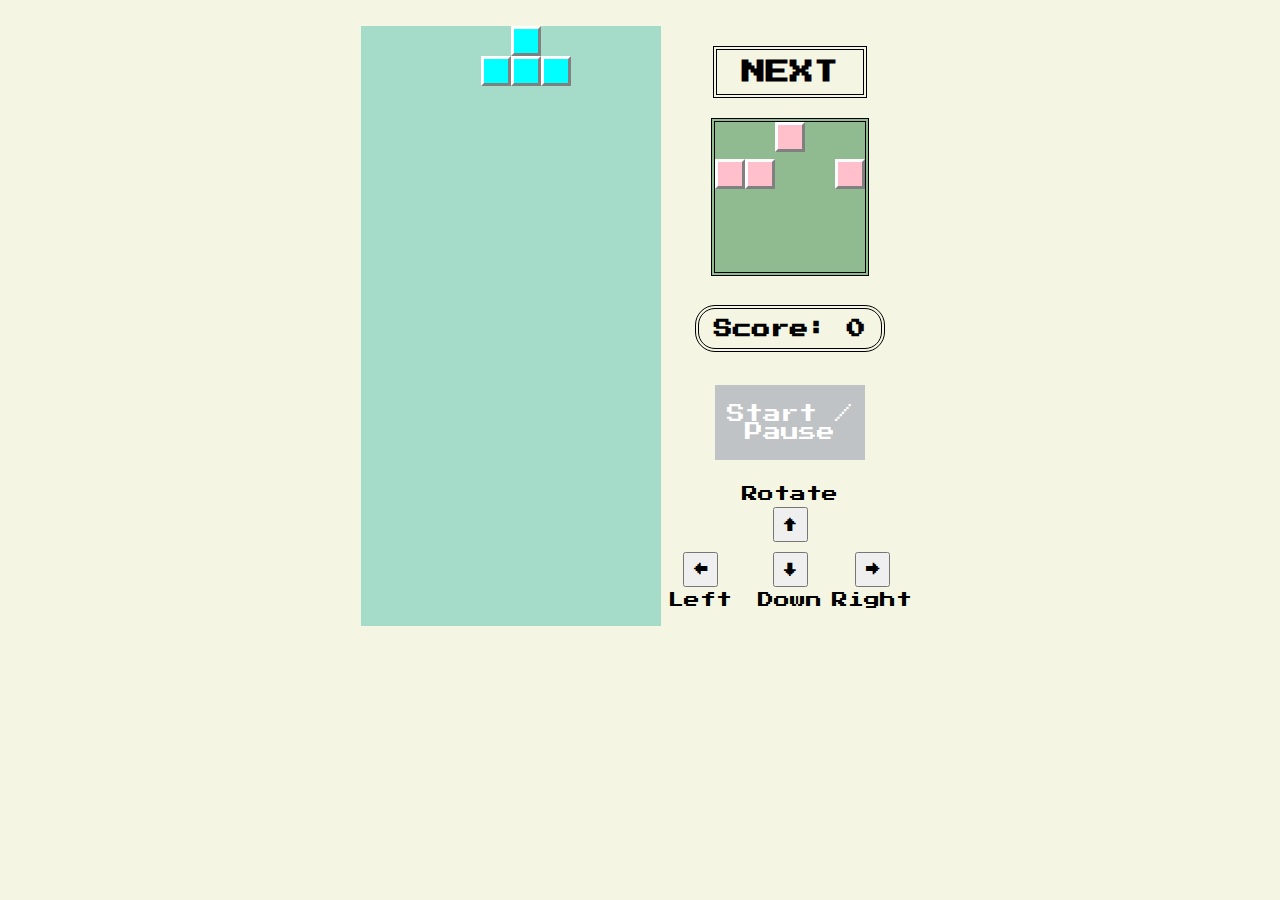
<file: CYC/index.html>
<!-- Team Tetris 
Members:
  Chih-Yin Chen
  Debora Correa Batista Bastos
  Mackenzie Sawyer
  Yeming Hu
-->

<!DOCTYPE html>
<html lang="en">
  <head>
    <meta charset="UTF-8" />
    <meta name="viewport" content="width=device-width, initial-scale=1.0" />
    <title>Tetris</title>
    <link rel="stylesheet" href="style.css" />
    <link
      href="https://fonts.googleapis.com/css?family=Press+Start+2P"
      rel="stylesheet"
    />
  </head>

  <body>
    <div id="container">
      <div class="grid"></div>
      <div class="controller"></div>

      <div class="info">
        <h2>NEXT</h2>
        <div class="mini-grid"></div>
        <h3>Score: <span id="score">0</span></h3>
        <button id="start-button">Start / Pause</button>
        <br />

        <div class="intro">
          <div class="keyBoard1">Rotate</div>
          <div class="keyBoard2">
            <button class="up">&uarr;</button>
          </div>

          <div class="keyBoard3">
            <div>
              <button class="left">&larr;</button>
              <p>Left</p>
            </div>
            &nbsp;
            <div>
              <button class="down">&darr;</button>
              <p>Down</p>
            </div>
            <div>
              <button class="right">&rarr;</button>
              <p>Right</p>
            </div>
          </div>
        </div>
      </div>
    </div>
    <script src="app.js"></script>
  </body>
</html>
</file>
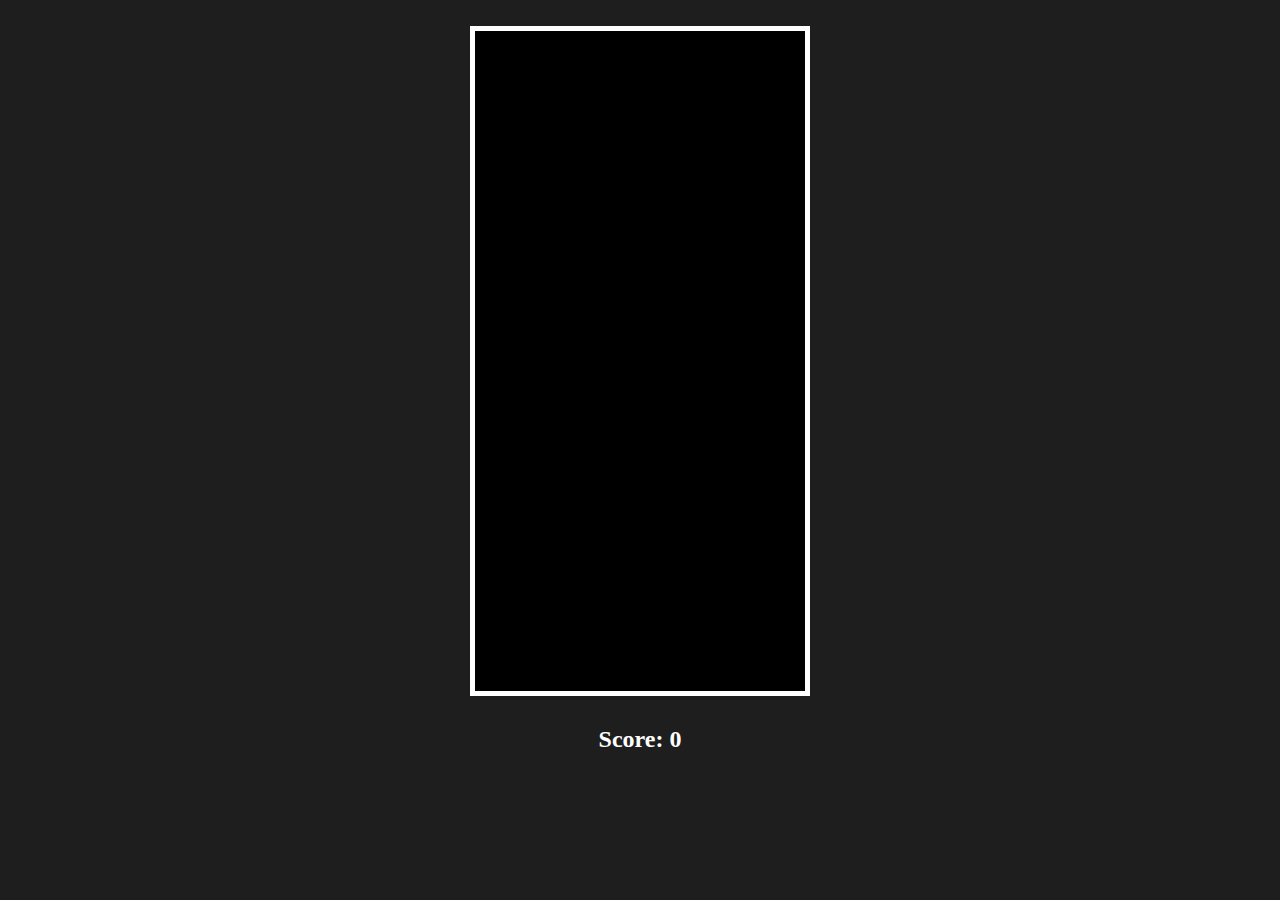
<file: Debora/index.html>
<!DOCTYPE html>
<html>
    <head>
        <meta charset="utf-8">
        <meta http-equiv="X-UA-Compatible" content="IE=edge">
        <meta name="description" content="">
        <meta name="viewport" content="width=device-width, initial-scale=1">
        <link rel="stylesheet" href="style.css">
        <title>Let's play Tetris !!!</title>

    </head>
    <body>
      <canvas
      id = "GameBoard"
      width="330" 
      height="660"
  ></canvas>
        <h2 id = "scoreboard">Score: 0</h2>
        <script src="./constants.js"></script>
        <script src="./tetromino.js"></script>
        <script src="./gameboard.js"></script>
        <script src="./tetris.js"></script>
    </body>
</html>
</file>
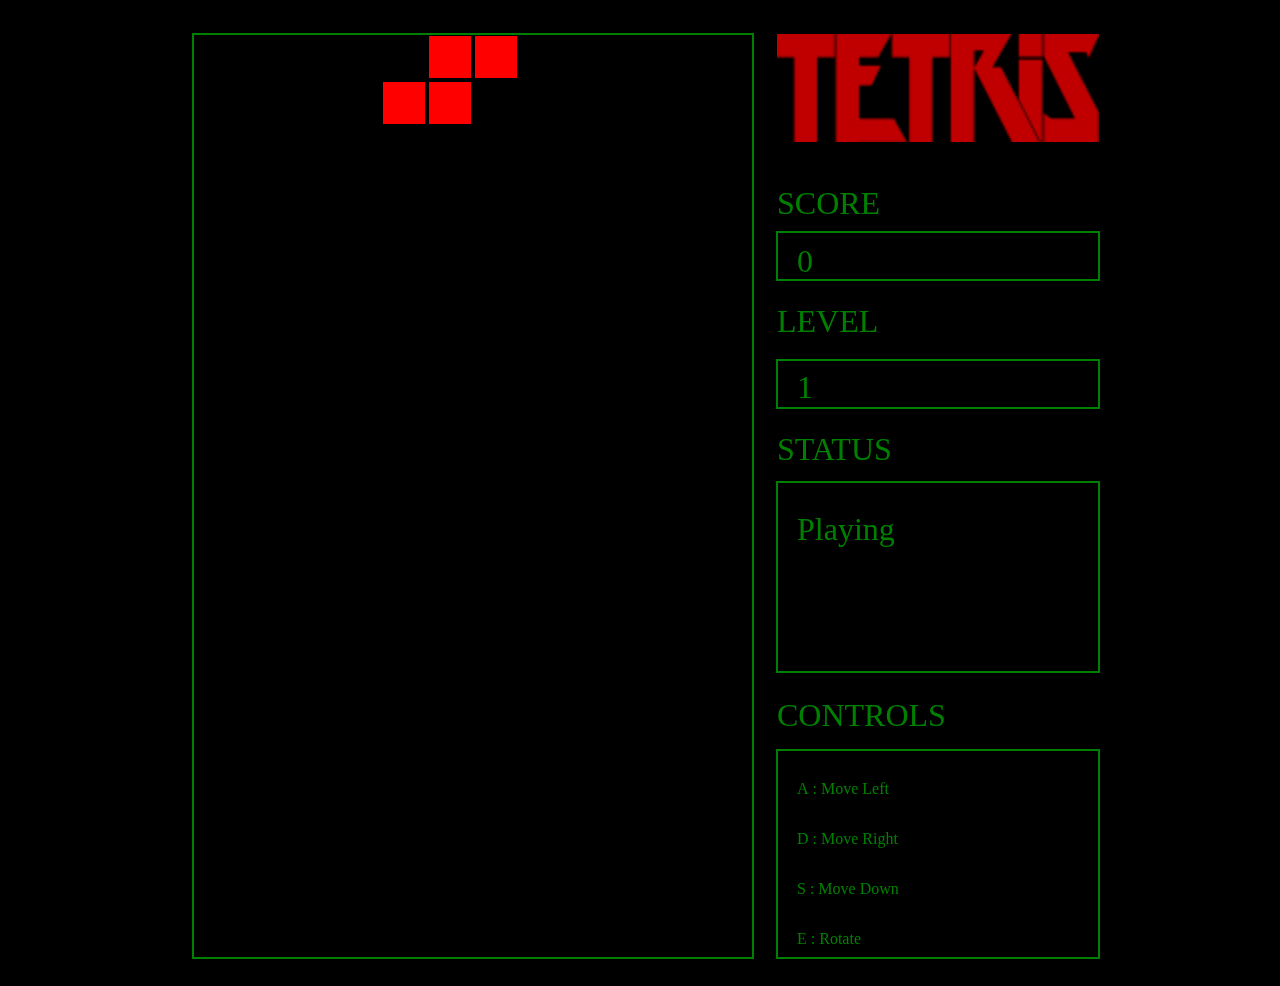
<file: Mackenzie Tetris/index.html>
<!doctype html>
<html lang="en">
    <head>
        <meta charset="utf-8">       
        <meta name="viewport" content="width = device-width, initial-scale = 1">
        <title>JavaScript Tetris</title>
        <link rel="stylesheet" type="text/css" href="style.css">
        <script src="app.js"></script>
    </head>
    <body>
        <canvas id='my-canvas'></canvas>
    </body>
</html>
</file>
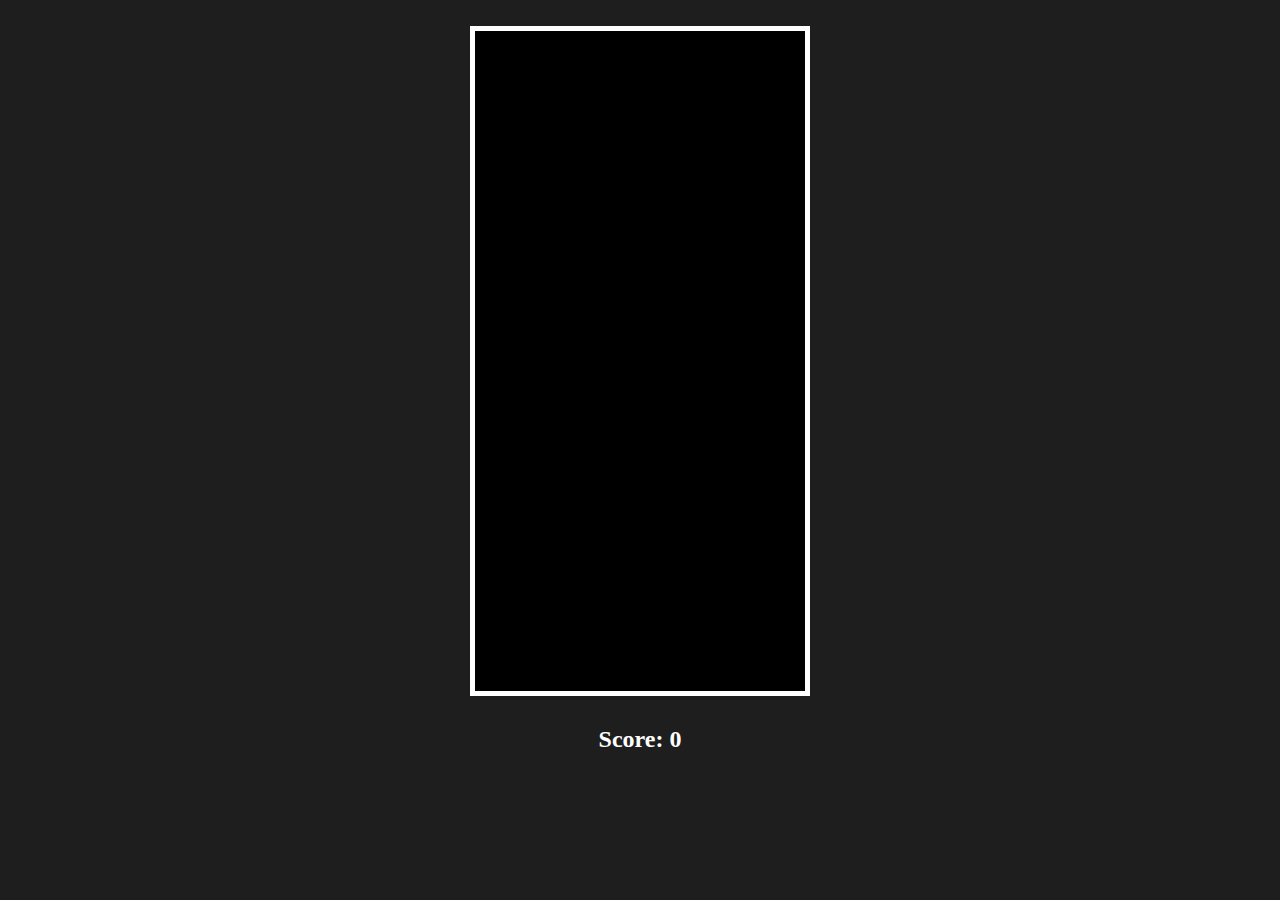
<file: tetrisProjetct_Debora/index.html>
<!DOCTYPE html>
<html>
    <head>
        <meta charset="utf-8">
        <meta http-equiv="X-UA-Compatible" content="IE=edge">
        <meta name="description" content="">
        <meta name="viewport" content="width=device-width, initial-scale=1">
        <link rel="stylesheet" href="style.css">
        <title>Let's play Tetris !!!</title>

    </head>
    <body>
      <canvas
      id = "gameboard"
      width="330" 
      height="660"
  ></canvas>
        <h2 id = "scoreboard">Score: 0</h2>
        <script src="./constants.js"></script>
        <script src="./piece.js"></script>
        <script src="./gamemodel.js"></script>
        <script src="./tetris.js"></script>
    </body>
</html>
</file>
<file: CYC/style.css>
* {
  font-family: 'Press Start 2P', cursive;
}

body {
  display: flex;
  align-items: center;
  justify-content: center;
  background-color: rgb(245, 245, 227);
}

.grid {
  width: 300px;
  height: 600px;
  background-color: rgb(165, 219, 201);
  display: flex;
  flex-wrap: wrap;
}

.grid div {
  height: 30px;
  width: 30px; 
}

#container {
  margin-top: 2vh;
  display: flex;
}

.tetromino {    
  border: solid 3px;
  border-color: white gray gray white;
  -webkit-box-sizing: border-box;
  -moz-box-sizing: border-box;
  box-sizing: border-box;
}

.mini-grid {
  margin: 0px 50px 10px 50px;
  width: 150px;
  height: 150px;
  display: flex;
  flex-wrap: wrap;
  background-color: rgb(144, 186, 144);
  border: black 4px double;
}

.mini-grid div {
  height: 30px;
  width: 30px;
}

.info {
  display: flex;
  flex-direction: column;
  align-items: center;
}

h2 {
  border: black 4px double;
  padding: 10px 25px 10px 25px;
}

h3 {
  border: black 4px double;
  padding: 10px 15px 10px 15px;
  border-radius: 20px;
}

#start-button {
  position: relative;
  background-color: rgb(191, 195, 197);
  border: none;
  font-size: 18px;
  color: #FFFFFF;
  padding: 10px;
  width: 150px;
  height: 75px;
  text-align: center;
  transition-duration: 0.4s;
  text-decoration: none;
  overflow: hidden;
  cursor: pointer;
  margin-top: 15px;
}

#start-button:after {
  content: "";
  background: #f1f1f1;
  display: block;
  position: absolute;
  padding-top: 300%;
  padding-left: 350%;
  margin-left: -20px !important;
  margin-top: -120%;
  opacity: 0;
  transition: all 0.8s
}

#start-button:active:after {
  padding: 0;
  margin: 0;
  opacity: 1;
  transition: 0s
}

.intro {  
  width: 75%;  
}

.keyBoard1 {
  display: flex;
  justify-content: center;  
  margin-top: 10px;
}

.keyBoard2 {  
  display: flex;
  justify-content: center;
  margin: 5px 0px 5px 0px;
}

.keyBoard3 {  
  display: flex;
  justify-content: center;
}

.keyBoard3 div{  
  display: flex;
  flex-direction: column;
  align-items: center;
  margin: 5px;
}

.keyBoard3 p {
  margin-top: 5px;
}

.intro button {
  height: 35px;
  width: 35px;
}

.controller {
  background-color: gainsboro;
  display: flex;
  justify-content: center;
  padding: 5px 10px 15px 10px;  
}

@media (max-width: 768px) {
  .info {
    display: none;
  }

  .intro {    
    justify-content: center;
  }
  
  #container {
    flex-direction: column;
  }
}

@media screen and (min-width: 768px) {
  .controller {
    display: none;
  }
}
</file>
<file: Debora/style.css>
body {
    background-color: #1e1e1e;
    color: #fff;
    text-align: center;
    margin: 0;
}
canvas {
    background-color: #000;
    display: block;
    margin: 2% auto;
    border: 5px solid #fff;
}

h2 {
    font-size: 24px;
    margin-top: 30px;
}
</file>
<file: Mackenzie Tetris/style.css>
body {
  text-align: center;
  background: #000000;
}
#my-canvas {
  background: #000000;
  margin-left: 10px;
  margin-top: 10px;
}
</file>
<file: tetrisProjetct_Debora/style.css>
body {
    background-color: #1e1e1e;
    color: #fff;
    text-align: center;
    margin: 0;
}
canvas {
    background-color: #000;
    display: block;
    margin: 2% auto;
    border: 5px solid #fff;
}

h2 {
    font-size: 24px;
    margin-top: 30px;
}

#shape {
  border: 1px solid white;
}
</file>
